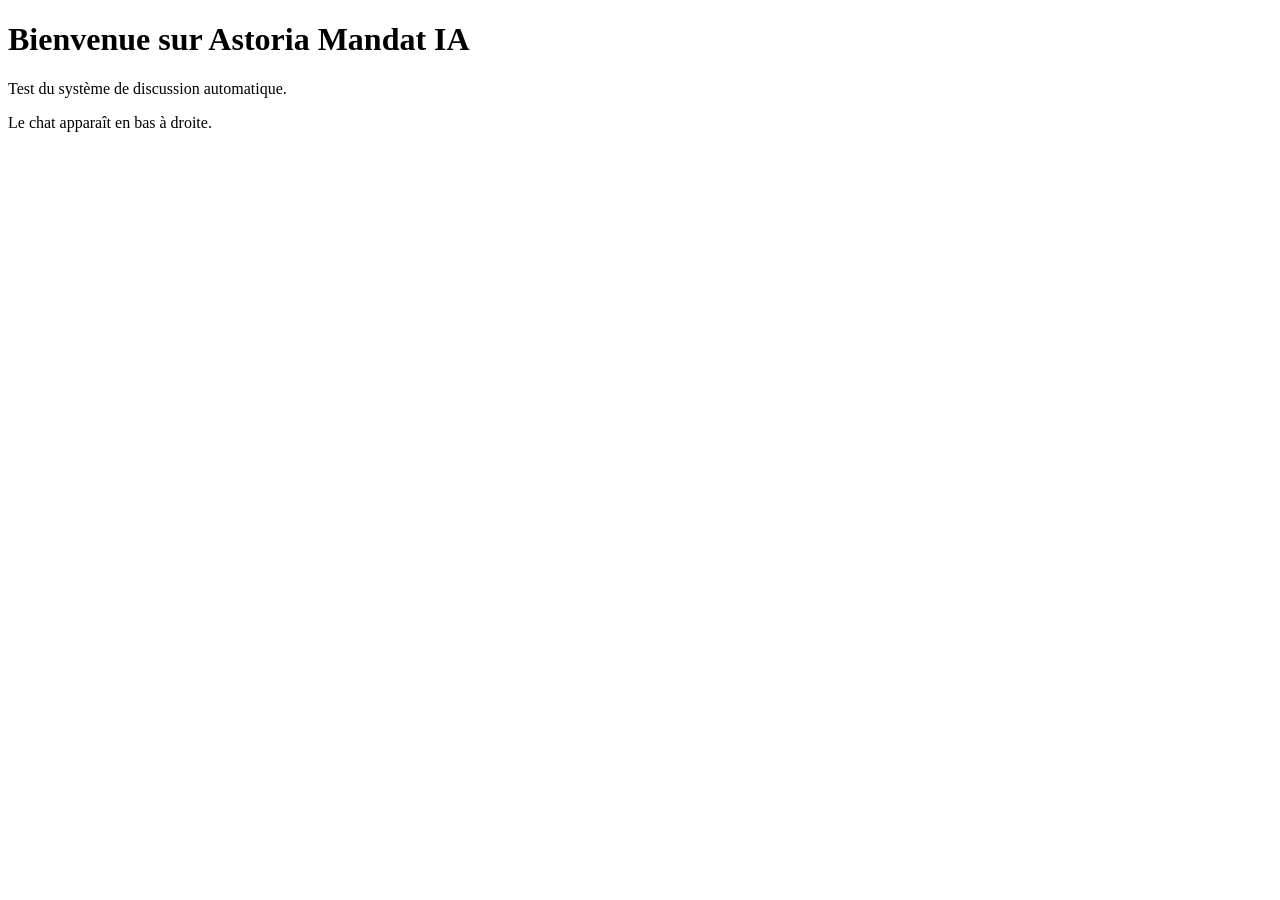
<file: index.html>
<!DOCTYPE html>
<html lang="fr">
<head>
    <meta charset="UTF-8">
    <title>Astoria Mandat IA</title>
    <meta name="viewport" content="width=device-width, initial-scale=1.0">

    <!-- Start of Tawk.to Script -->
    <script type="text/javascript">
    var Tawk_API=Tawk_API||{}, Tawk_LoadStart=new Date();
    (function(){
    var s1=document.createElement("script"),s0=document.getElementsByTagName("script")[0];
    s1.async=true;
    s1.src='https://embed.tawk.to/69615b85a99282197fd190cb/1jei4r122';
    s1.charset='UTF-8';
    s1.setAttribute('crossorigin','*');
    s0.parentNode.insertBefore(s1,s0);
    })();
    </script>
    <!-- End of Tawk.to Script -->

</head>
<body>

    <h1>Bienvenue sur Astoria Mandat IA</h1>
    <p>Test du système de discussion automatique.</p>
    <p>Le chat apparaît en bas à droite.</p>

</body>
</html>
</file>
